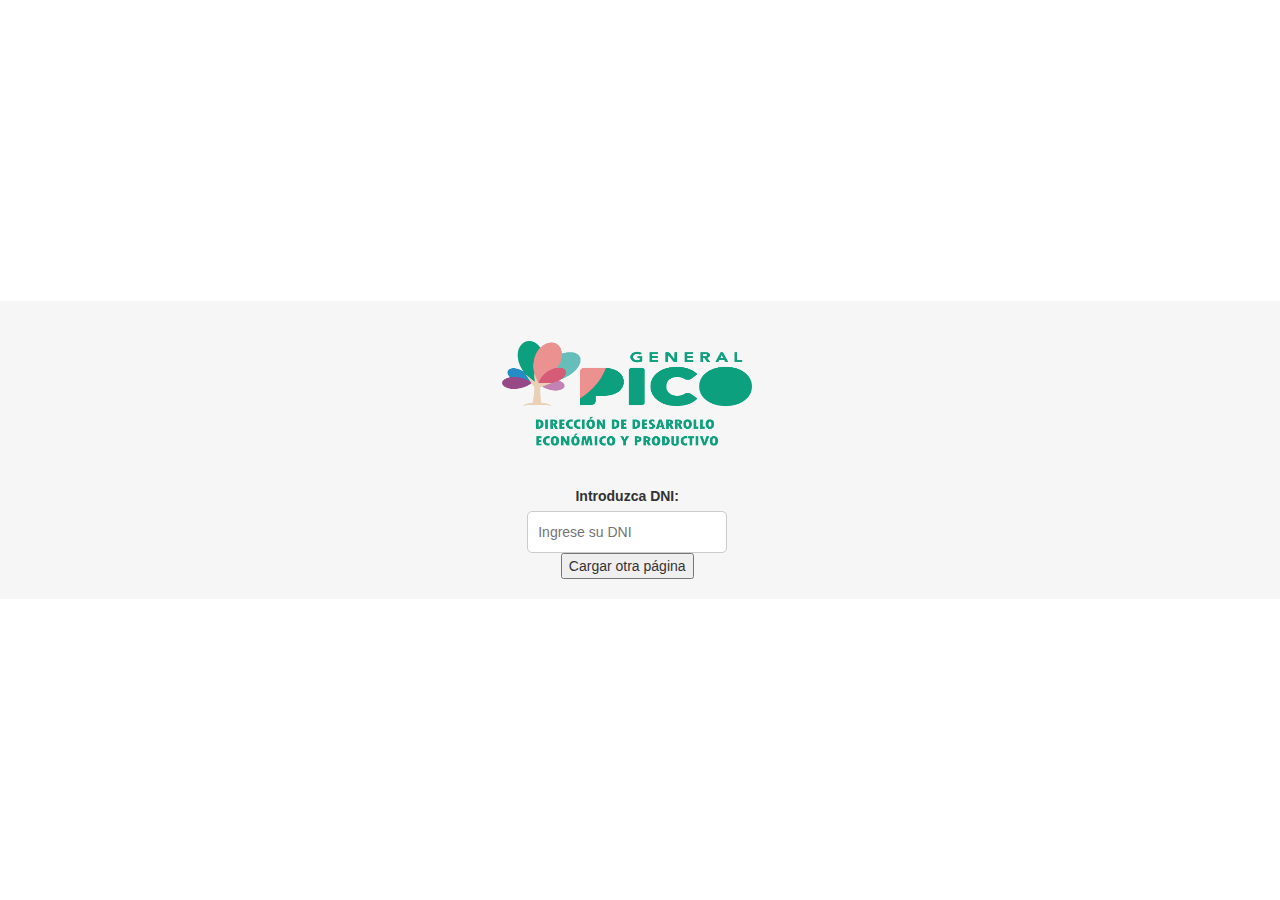
<file: index.html>
<!DOCTYPE html>
<html lang="en">

<head>
    <meta charset="UTF-8">
    <meta name="viewport" content="width=device-width, initial-scale=1.0">
    <title>Google Sheets API Example</title>
    <link rel="stylesheet" href="/estilo.css">
    <link rel="stylesheet" href="https://maxcdn.bootstrapcdn.com/bootstrap/3.4.1/css/bootstrap.min.css">
</head>

<body style="display: flex; justify-content: center; align-items: center;height: 100vh;overflow:hidden; ">

    <div class="constainer">
        <div class="login-box">
            <img src="picoletra 4.png" alt="Imagen de login" class="imagen-login">


            <label for="dni">Introduzca DNI:</label>
            <input type="text" id="dni" name="dni" placeholder="Ingrese su DNI">
            <button onclick="getData()">Cargar otra página</button>
        </div>
    </div>


    <script>
        function loadAnotherPage() {
            /*   <button type="button" onclick="ocultarFormularioCarga()">Ocultar formulario de carga</button>
                        <div class="progress">
            
                            <div class="progress-bar progress-bar-info" id="barra" role="progressbar" aria-valuenow="50"
                                aria-valuemin="0" aria-valuemax="100" style="width:99%">
                                50% Complete (info)
                            </div>
                        </div>*/
            // Redirige a otra página al hacer clic en el botón
            //  window.location.href = 'formulario.html';

        }
    </script>
    <script>
        function ocultarFormularioCarga() {

            var barra = document.getElementById("barra");

            barra.style.width = "10%";
            console.log(barra);

        }
    </script>
    <script src="https://apis.google.com/js/api.js"></script>
    <script src="leer.js"></script>
</body>

</html>
</file>
<file: estilo.css>
i {
    color: rgb(41, 137, 65);
}

#box {
    background-color: rgba(255, 0, 0, 0.198);
}

body {}

.label-carga {
    font-size: 18px;
    font-weight: bold;
    margin-left: 10px;
}

.contenedor-carga {
    width: 50%;
    max-width: 400px;
}

.progress {
    height: 40px;
    border-radius: 10px;
}


#formulariocarga {
    position: fixed;
    top: 0;
    left: 0;
    width: 100%;
    height: 100%;
    background-color: rgba(0, 0, 0, 0.5);
    z-index: 1000;
    display: flex;
    justify-content: center;
    align-items: center;
}

.constainer {
    background-color: rgba(245, 245, 245, 0.944);
    width: 100vw;
    padding-left: 2vw;
    padding-right: 4vw;
    display: flex;
    justify-content: center;
    align-items: center;
}

.container-fluid {
    background-color: rgba(245, 245, 245, 0.944);
    width: 100vw;
    display: flex;
    justify-content: center;
    align-items: center;
}

#cierre {
    align-self: center;
    display: flex;
    justify-content: center;
    align-items: center;
    height: 120px;
    background-color: rgba(136, 200, 168, 0.944);
    width: 100%;


}

#logo {
    align-self: center;
    width: 100vw;
    height: 500px;
    background-color: rgba(136, 200, 168, 0.944);
    position: sticky;
}

canvas {
    position: sticky;
}

.login-box {

    padding: 20px;
    border-radius: 10px;
    width: 300px;
    text-align: center;
}

.imagen-login {
    width: 250px;
    height: 125px;
    margin-bottom: 20px;
    margin-top: 20px;
}

#dni {
    width: 200px;
    padding: 10px;
    border: 1px solid #ccc;
    border-radius: 5px;
}
</file>
